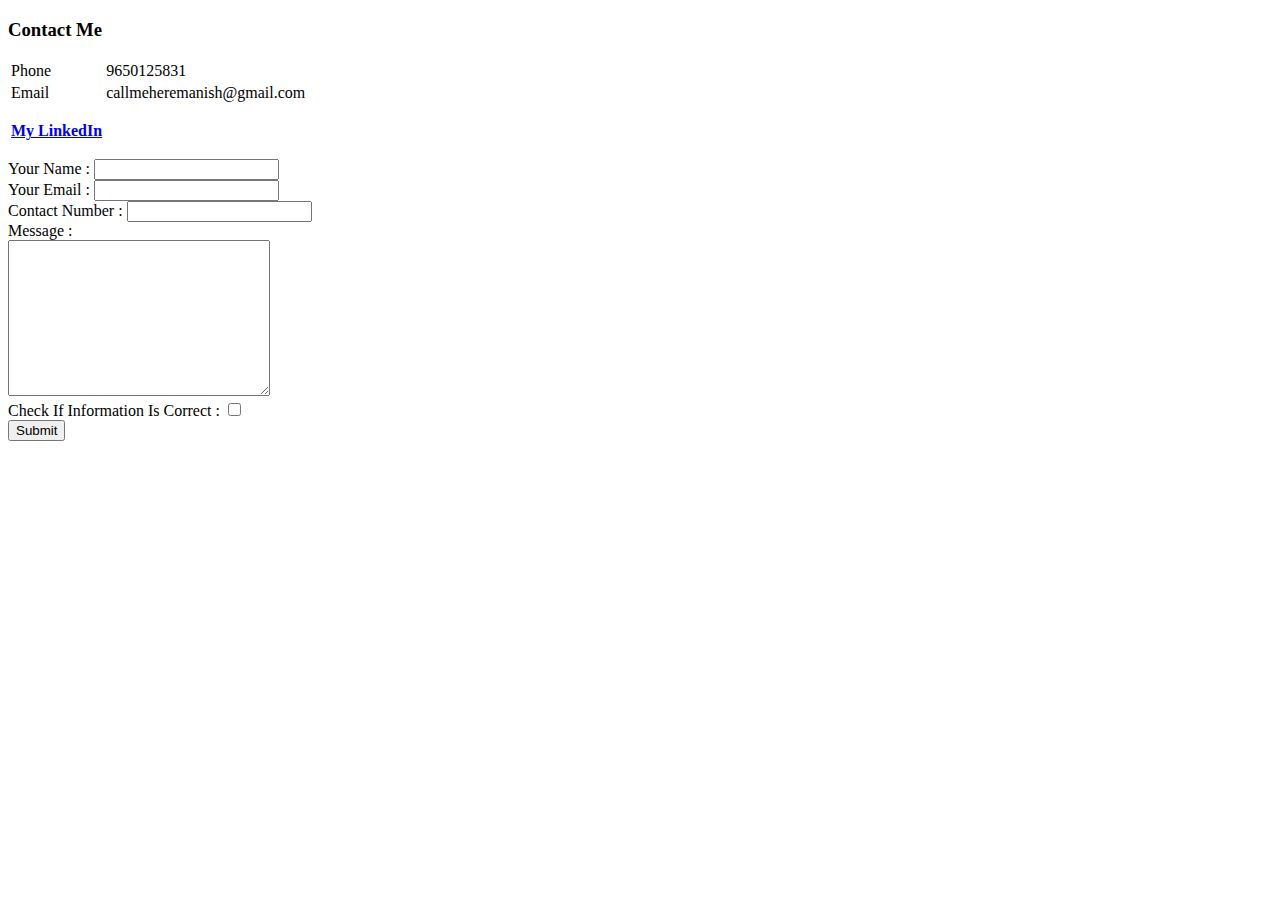
<file: contact me.html>
<!DOCTYPE html>
<html lang="en">
<head>
    <meta charset="UTF-8">
    <meta http-equiv="X-UA-Compatible" content="IE=edge">
    <meta name="viewport" content="width=device-width, initial-scale=1.0">
    <title>Contact Me</title>
    <link rel="stylesheet" href="C:\Users\MANISH\Desktop\web devlopment\styles.css">
</head>
<body>
    <h3>Contact Me</h3>
    <table>
        <tr>
            <td> Phone</td>
            <td>9650125831</td>
        </tr>
        <tr>
            <td>Email</td>
            <td>callmeheremanish@gmail.com</td>
        </tr>
        <tr>
            <td><p><strong><a href="https://www.linkedin.com/in/manish-mishra-206668196/"> My LinkedIn</a></strong></p></td>
        </tr>
    </table>
    <form action="mailto:callmeheremanish@gmail.com">
        <label for="">Your Name :</label>
        <input type="text"><br>
        <label for="">Your Email : </label>
        <input type="email" name="youemail"><br>
        <label for="">Contact Number :</label>
        <input type="text" name="message"><br>
        <label for="">Message :</label><br>
        <textarea name="" id="" cols="30" rows="10"></textarea><br>
        <label for="">Check If Information Is Correct :</label>
        <input type="checkbox" name="" id=""><br>
        <input type="submit">
    </form>
</body>
</html>
</file>
